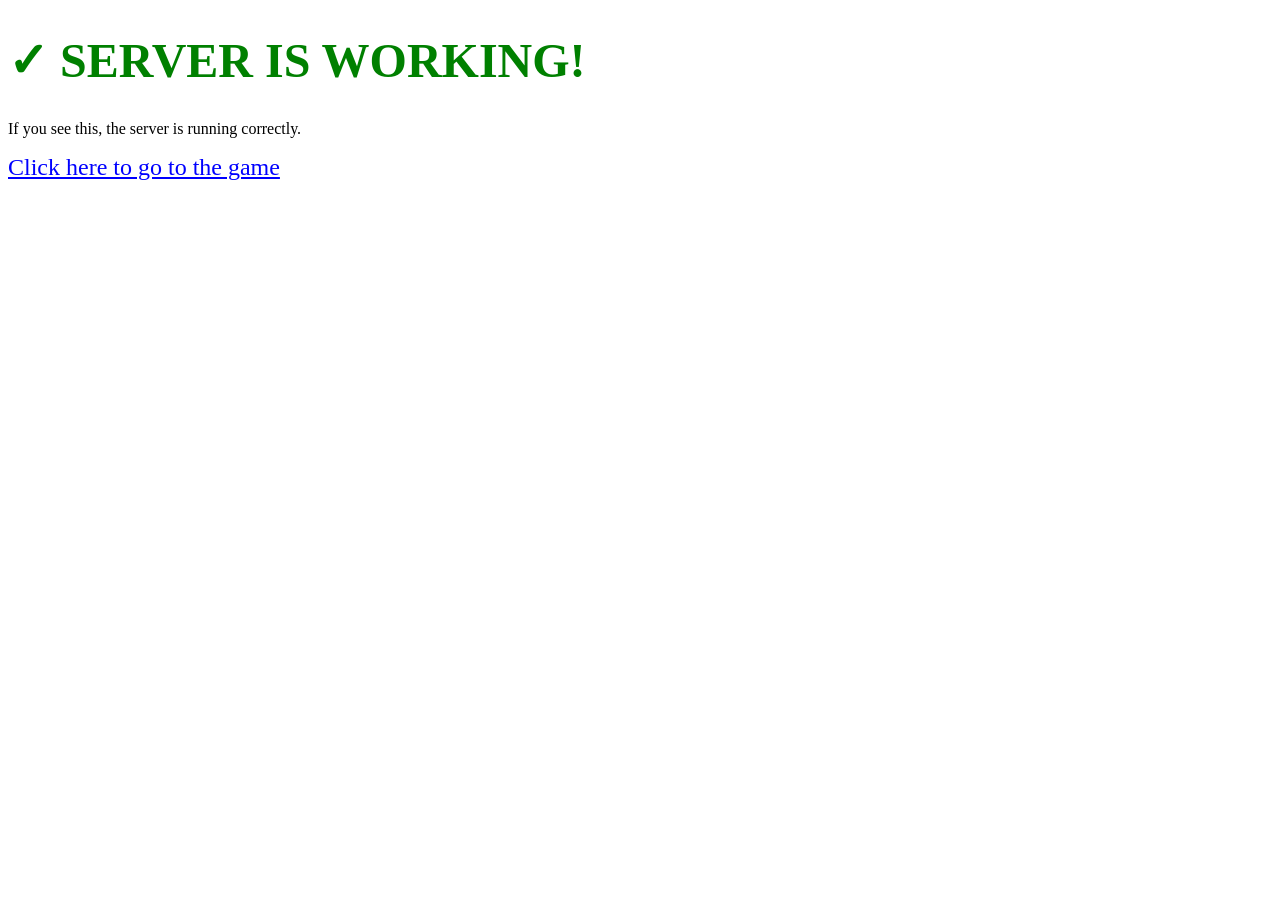
<file: test.html>
<!DOCTYPE html>
<html>
<head>
    <title>Test Page</title>
</head>
<body>
    <h1 style="color: green; font-size: 48px;">✓ SERVER IS WORKING!</h1>
    <p>If you see this, the server is running correctly.</p>
    <p><a href="index.html" style="font-size: 24px; color: blue;">Click here to go to the game</a></p>
</body>
</html>
</file>
